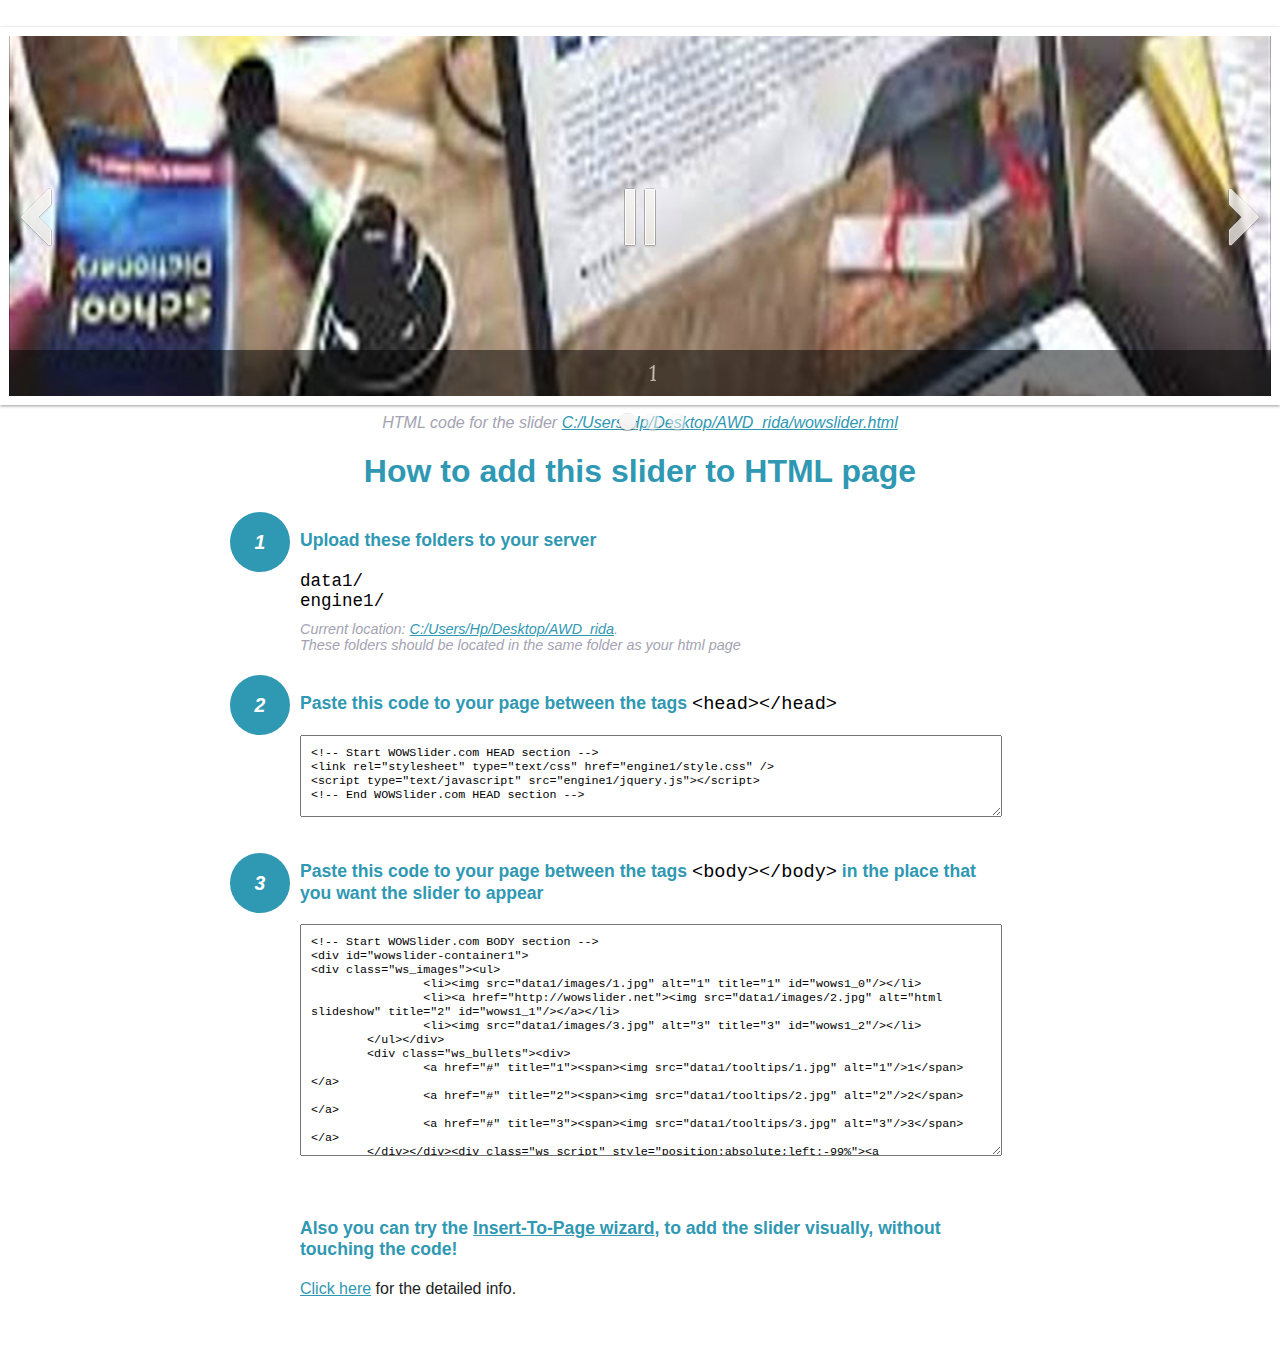
<file: wowslider-howto.html>
<!DOCTYPE html>
<html>
<head>
	<title>WOWSlider</title>
	<meta http-equiv="content-type" content="text/html; charset=utf-8" />
	<meta name="description" content="WOWSlider" />
	
	<!-- Start WOWSlider.com HEAD section --> <!-- add to the <head> of your page -->
	<link rel="stylesheet" type="text/css" href="engine1/style.css" />
	<script type="text/javascript" src="engine1/jquery.js"></script>
	<!-- End WOWSlider.com HEAD section -->


<style>
.instuction {
	font-family: sans-serif, Arial;
	display: block;
	margin: 0 auto;
	max-width: 820px;
	width: 100%;
	padding: 0 70px;
	color: #222;
	-webkit-box-sizing: border-box;
	-moz-box-sizing: border-box;
	box-sizing: border-box;
}
.instuction h1 img {
	max-width: 170px;
	vertical-align: middle;
	margin-bottom: 10px;
}
.instuction h1 {
	color: #2F98B3;
	text-align: center;
}
.instuction h2 {
	position: relative;
	font-size: 1.1em;
	color: #2F98B3;
	margin-bottom: 20px;
	margin-top: 40px;
}
.instuction h2 span.num {
	position: absolute;
	left: -70px;
	top: -18px;
	display: inline-block;
	vertical-align: middle;
	font-style: italic;
	font-size: 1.1em;
	width: 60px;
	height: 60px;
	line-height: 60px;
	text-align: center;
	background: #2F98B3;
	color: #fff;
	border-radius: 50%;
}
.instuction .mono {
	color: #000;
	font-family: monospace;
	font-size: 1.3em;
	font-weight: normal;
}
.instuction li.mono {
	font-size: 1.5em;
}

.instuction ul {
	font-size: 0.9em;
	margin-top: 0;
	padding-left: 0;
	list-style: none;
}
.instuction .note {
	color: #A3A3B2;
	font-style: italic;
	padding-top: 10px;
}
.instuction p.note {
	text-align: center;
	padding-top: 0;
	margin-top: 4px;
}
.instuction textarea {
	font-size: 0.9em;
	min-height: 60px;
	padding: 10px;
	margin: 0;
	overflow: auto;
	max-width: 100%;
	width: 100%;
}
.instuction a,
.instuction a:visited {
	color: #2F98B3;
}
</style>


</head>
<body style="margin:auto">

<br>

<!-- Start WOWSlider.com BODY section --> <!-- add to the <body> of your page -->
<div id="wowslider-container1">
<div class="ws_images"><ul>
		<li><img src="data1/images/1.jpg" alt="1" title="1" id="wows1_0"/></li>
		<li><a href="http://wowslider.net"><img src="data1/images/2.jpg" alt="html slideshow" title="2" id="wows1_1"/></a></li>
		<li><img src="data1/images/3.jpg" alt="3" title="3" id="wows1_2"/></li>
	</ul></div>
	<div class="ws_bullets"><div>
		<a href="#" title="1"><span><img src="data1/tooltips/1.jpg" alt="1"/>1</span></a>
		<a href="#" title="2"><span><img src="data1/tooltips/2.jpg" alt="2"/>2</span></a>
		<a href="#" title="3"><span><img src="data1/tooltips/3.jpg" alt="3"/>3</span></a>
	</div></div><div class="ws_script" style="position:absolute;left:-99%"><a href="http://wowslider.net">javascript slideshow</a> by WOWSlider.com v8.8</div>
<div class="ws_shadow"></div>
</div>	
<script type="text/javascript" src="engine1/wowslider.js"></script>
<script type="text/javascript" src="engine1/script.js"></script>
<!-- End WOWSlider.com BODY section -->


<div class="instuction">
	<p class="note">HTML code for the slider <a href="file:///C:/Users/Hp/Desktop/AWD_rida/wowslider.html">C:/Users/Hp/Desktop/AWD_rida/wowslider.html</a></p>

	<h1>
		How to add this slider to HTML page
	</h1>

	<h2><span class="num">1</span> Upload these folders to your server</h2>
	<ul>
		<li class="mono">data1/</li>
		<li class="mono">engine1/</li>
		<li class="note">Current location: <a href="file:///C:/Users/Hp/Desktop/AWD_rida">C:/Users/Hp/Desktop/AWD_rida</a>. <br>These folders should be located in the same folder as your html page</li>
	</ul>

	<h2><span class="num">2</span> Paste this code to your page between the tags <span class="mono">&lt;head&gt;&lt;/head&gt;</span></h2>
	<textarea onclick="this.select()">&lt;!-- Start WOWSlider.com HEAD section --&gt;
&lt;link rel=&quot;stylesheet&quot; type=&quot;text/css&quot; href=&quot;engine1/style.css&quot; /&gt;
&lt;script type=&quot;text/javascript&quot; src=&quot;engine1/jquery.js&quot;&gt;&lt;/script&gt;
&lt;!-- End WOWSlider.com HEAD section --&gt;</textarea>


	<h2><span class="num" style="top: -8px;">3</span> Paste this code to your page between the tags <span class="mono">&lt;body&gt;&lt;/body&gt;</span> in the place that you want the slider to appear</h2>
	<textarea onclick="this.select()" rows="15">&lt;!-- Start WOWSlider.com BODY section --&gt;
&lt;div id=&quot;wowslider-container1&quot;&gt;
&lt;div class=&quot;ws_images&quot;&gt;&lt;ul&gt;
		&lt;li&gt;&lt;img src=&quot;data1/images/1.jpg&quot; alt=&quot;1&quot; title=&quot;1&quot; id=&quot;wows1_0&quot;/&gt;&lt;/li&gt;
		&lt;li&gt;&lt;a href=&quot;http://wowslider.net&quot;&gt;&lt;img src=&quot;data1/images/2.jpg&quot; alt=&quot;html slideshow&quot; title=&quot;2&quot; id=&quot;wows1_1&quot;/&gt;&lt;/a&gt;&lt;/li&gt;
		&lt;li&gt;&lt;img src=&quot;data1/images/3.jpg&quot; alt=&quot;3&quot; title=&quot;3&quot; id=&quot;wows1_2&quot;/&gt;&lt;/li&gt;
	&lt;/ul&gt;&lt;/div&gt;
	&lt;div class=&quot;ws_bullets&quot;&gt;&lt;div&gt;
		&lt;a href=&quot;#&quot; title=&quot;1&quot;&gt;&lt;span&gt;&lt;img src=&quot;data1/tooltips/1.jpg&quot; alt=&quot;1&quot;/&gt;1&lt;/span&gt;&lt;/a&gt;
		&lt;a href=&quot;#&quot; title=&quot;2&quot;&gt;&lt;span&gt;&lt;img src=&quot;data1/tooltips/2.jpg&quot; alt=&quot;2&quot;/&gt;2&lt;/span&gt;&lt;/a&gt;
		&lt;a href=&quot;#&quot; title=&quot;3&quot;&gt;&lt;span&gt;&lt;img src=&quot;data1/tooltips/3.jpg&quot; alt=&quot;3&quot;/&gt;3&lt;/span&gt;&lt;/a&gt;
	&lt;/div&gt;&lt;/div&gt;&lt;div class=&quot;ws_script&quot; style=&quot;position:absolute;left:-99%&quot;&gt;&lt;a href=&quot;http://wowslider.net&quot;&gt;javascript slideshow&lt;/a&gt; by WOWSlider.com v8.8&lt;/div&gt;
&lt;div class=&quot;ws_shadow&quot;&gt;&lt;/div&gt;
&lt;/div&gt;	
&lt;script type=&quot;text/javascript&quot; src=&quot;engine1/wowslider.js&quot;&gt;&lt;/script&gt;
&lt;script type=&quot;text/javascript&quot; src=&quot;engine1/script.js&quot;&gt;&lt;/script&gt;
&lt;!-- End WOWSlider.com BODY section --&gt;</textarea>

<br><br>
<h2>Also you can try the <a href="http://wowslider.com/help/add-wowslider-to-page-2.html" target="_blank">Insert-To-Page wizard</a>, to add the slider visually, without touching the code!</h2>
<p>
	<a href="http://wowslider.com/help/add-wowslider-to-page-2.html" target="_blank">Click here</a> for the detailed info.
</p>
</div>

<br><br>
</body>
</html>
</file>
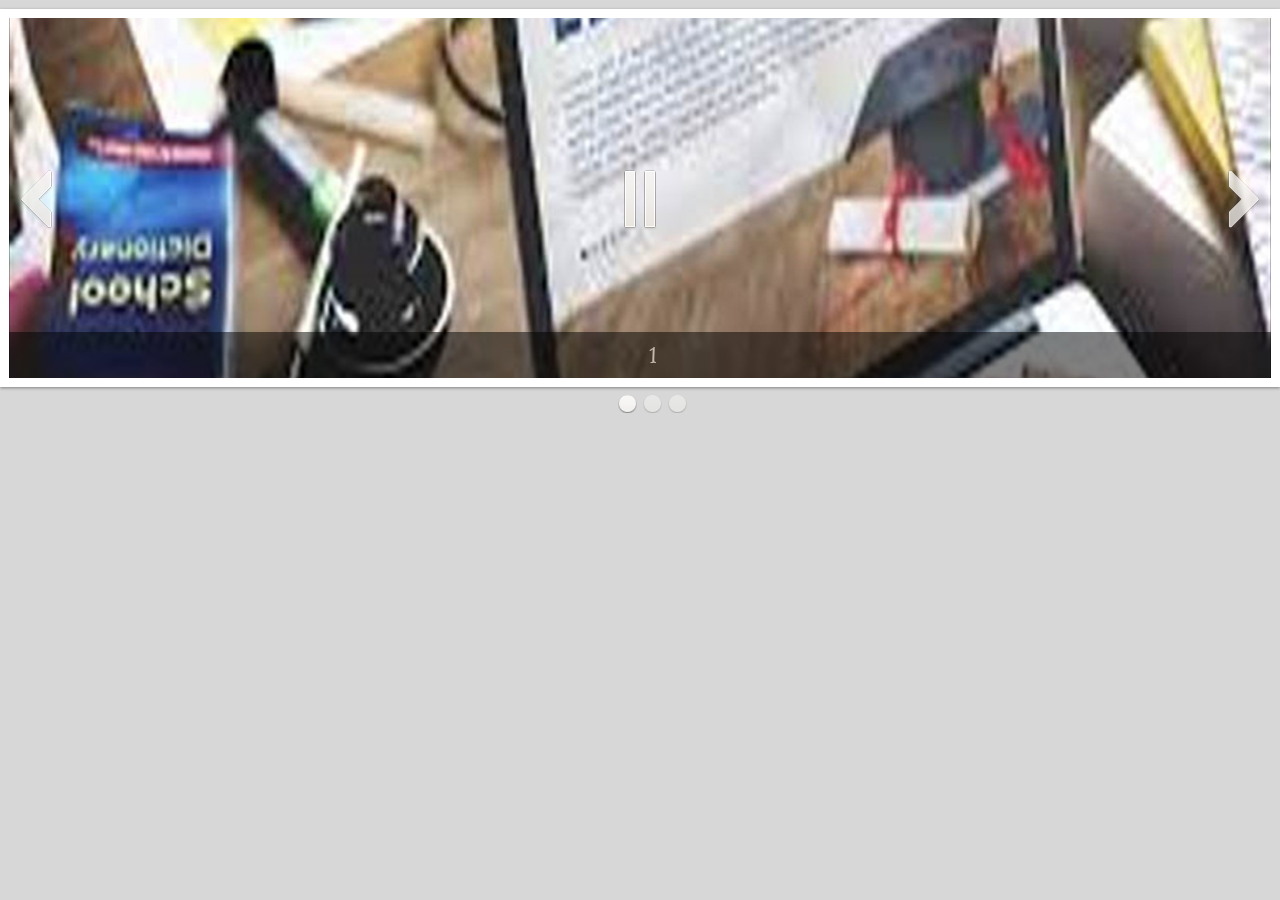
<file: wowslider.html>
<!DOCTYPE html>
<html>
<head>
	<title>Javascript slideshow</title>
	<meta http-equiv="content-type" content="text/html; charset=utf-8" />
	<meta name="description" content="Made with WOW Slider - Create beautiful, responsive image sliders in a few clicks. Awesome skins and animations. Javascript slideshow" />
	
	<!-- Start WOWSlider.com HEAD section --> <!-- add to the <head> of your page -->
	<link rel="stylesheet" type="text/css" href="engine1/style.css" />
	<script type="text/javascript" src="engine1/jquery.js"></script>
	<!-- End WOWSlider.com HEAD section -->

</head>
<body style="background-color:#d7d7d7;margin:0">
	
	<!-- Start WOWSlider.com BODY section --> <!-- add to the <body> of your page -->
	<div id="wowslider-container1">
	<div class="ws_images"><ul>
		<li><img src="data1/images/1.jpg" alt="1" title="1" id="wows1_0"/></li>
		<li><a href="http://wowslider.net"><img src="data1/images/2.jpg" alt="html slideshow" title="2" id="wows1_1"/></a></li>
		<li><img src="data1/images/3.jpg" alt="3" title="3" id="wows1_2"/></li>
	</ul></div>
	<div class="ws_bullets"><div>
		<a href="#" title="1"><span><img src="data1/tooltips/1.jpg" alt="1"/>1</span></a>
		<a href="#" title="2"><span><img src="data1/tooltips/2.jpg" alt="2"/>2</span></a>
		<a href="#" title="3"><span><img src="data1/tooltips/3.jpg" alt="3"/>3</span></a>
	</div></div><div class="ws_script" style="position:absolute;left:-99%"><a href="http://wowslider.net">javascript slideshow</a> by WOWSlider.com v8.8</div>
	<div class="ws_shadow"></div>
	</div>	
	<script type="text/javascript" src="engine1/wowslider.js"></script>
	<script type="text/javascript" src="engine1/script.js"></script>
	<!-- End WOWSlider.com BODY section -->

</body>
</html>
</file>
<file: engine1/style.css>
/*
 *	generated by WOW Slider 8.8
 *	template Studio
 */
@import url(https://fonts.googleapis.com/css?family=Simonetta&subset=latin,latin-ext);
#wowslider-container1 { 
	display: table;
	zoom: 1; 
	position: relative;
	width: 100%;
	max-width: 100%;
	max-height:360px;
	margin:9px auto 9px;
	z-index:90;
	text-align:left; /* reset align=center */
	font-size: 10px;
	text-shadow: none; /* fix some user styles */

	/* reset box-sizing (to boostrap friendly) */
	-webkit-box-sizing: content-box;
	-moz-box-sizing: content-box;
	box-sizing: content-box; 
}
* html #wowslider-container1{ width:640px }
#wowslider-container1 .ws_images ul{
	position:relative;
	width: 10000%; 
	height:100%;
	left:0;
	list-style:none;
	margin:0;
	padding:0;
	border-spacing:0;
	overflow: visible;
	/*table-layout:fixed;*/
}
#wowslider-container1 .ws_images ul li{
	position: relative;
	width:1%;
	height:100%;
	line-height:0; /*opera*/
	overflow: hidden;
	float:left;
	/*font-size:0;*/
	padding:0 0 0 0 !important;
	margin:0 0 0 0 !important;
}

#wowslider-container1 .ws_images{
	position: relative;
	left:0;
	top:0;
	height:100%;
	max-height:360px;
	max-width: 100%;
	vertical-align: top;
	border:9px solid #FFFFFF;
	overflow: hidden;
}
#wowslider-container1 .ws_images ul a{
	width:100%;
	height:100%;
	max-height:360px;
	display:block;
	color:transparent;
}
#wowslider-container1 img{
	max-width: none !important;
}
#wowslider-container1 .ws_images .ws_list img,
#wowslider-container1 .ws_images > div > img{
	width:100%;
	border:none 0;
	max-width: none;
	padding:0;
	margin:0;
}
#wowslider-container1 .ws_images > div > img {
	max-height:360px;
}

#wowslider-container1 .ws_images iframe {
	position: absolute;
	z-index: -1;
}

#wowslider-container1 .ws-title > div {
	display: inline-block !important;
}

#wowslider-container1 a{ 
	text-decoration: none; 
	outline: none; 
	border: none; 
}

#wowslider-container1  .ws_bullets { 
	float: left;
	position:absolute;
	z-index:70;
}
#wowslider-container1  .ws_bullets div{
	position:relative;
	float:left;
	font-size: 0px;
}
/* compatibility with Joomla styles */
#wowslider-container1  .ws_bullets a {
	line-height: 0;
}

#wowslider-container1  .ws_script{
	display:none;
}
#wowslider-container1 sound, 
#wowslider-container1 object{
	position:absolute;
}

/* prevent some of users reset styles */
#wowslider-container1 .ws_effect {
	position: static;
	width: 100%;
	height: 100%;
}

#wowslider-container1 .ws_photoItem {
	border: 2em solid #fff;
	margin-left: -2em;
	margin-top: -2em;
}
#wowslider-container1 .ws_cube_side {
	background: #A6A5A9;
}


#wowslider-container1.ws_gestures {
	cursor: -webkit-grab;
	cursor: -moz-grab;
	cursor: url("[data-uri]"), move;
}
#wowslider-container1.ws_gestures.ws_grabbing {
	cursor: -webkit-grabbing;
	cursor: -moz-grabbing;
	cursor: url("[data-uri]"), move;
}

/* hide controls when video start play */
#wowslider-container1.ws_video_playing .ws_bullets,
#wowslider-container1.ws_video_playing .ws_fullscreen,
#wowslider-container1.ws_video_playing .ws_next,
#wowslider-container1.ws_video_playing .ws_prev {
	display: none;
}


/* youtube/vimeo buttons */
#wowslider-container1 .ws_video_btn {
	position: absolute;
	display: none;
	cursor: pointer;
	top: 0;
	left: 0;
	width: 100%;
	height: 100%;
	z-index: 55;
}
#wowslider-container1 .ws_video_btn.ws_youtube,
#wowslider-container1 .ws_video_btn.ws_vimeo {
	display: block;
}
#wowslider-container1 .ws_video_btn div {
	position: absolute;
	background-image: url(./playvideo.png);
	background-size: 200%;
	top: 50%;
	left: 50%;
	width: 7em;
	height: 5em;
	margin-left: -3.5em;
	margin-top: -2.5em;
}
#wowslider-container1 .ws_video_btn.ws_youtube div {
	background-position: 0 0;
}
#wowslider-container1 .ws_video_btn.ws_youtube:hover div {
	background-position: 100% 0;
}
#wowslider-container1 .ws_video_btn.ws_vimeo div {
	background-position: 0 100%;
}
#wowslider-container1 .ws_video_btn.ws_vimeo:hover div {
	background-position: 100% 100%;
}

#wowslider-container1 .ws_playpause.ws_hide {
	display: none !important;
}
#wowslider-container1  .ws_bullets { 
	padding: 10px; 
}
#wowslider-container1 .ws_bullets a { 
	margin-left:5px;
	width:20px;
	height:19px;
	background: url(./bullet.png) left top;
	float: left; 
	text-indent: -4000px; 
	position:relative;
	color:transparent;
}
#wowslider-container1 .ws_bullets a.ws_selbull, #wowslider-container1 .ws_bullets a:hover{
	background-position: 0 100%; 
}
#wowslider-container1 a.ws_next, #wowslider-container1 a.ws_prev {
	background-size: 200%;

	position:absolute;
	top:50%;
	margin-top:-2.8em;
	z-index:60;
	height: 6em;
	width: 3.4em;
	background-image: url(./arrows.png);
	opacity: 0.8; 
}
#wowslider-container1 a.ws_next{
	background-position: 100% 0;
	right:1em;
}
#wowslider-container1 a.ws_prev {
	left:1em;
	background-position: 0 0; 
}
#wowslider-container1 a.ws_next:hover{
	background-position: 100% 100%;
	opacity: 1; 
}
#wowslider-container1 a.ws_prev:hover {
	background-position: 0 100%; 
	opacity: 1; 
}

/*playpause*/
#wowslider-container1 .ws_playpause {
    width: 3.4em;
    height: 6em;
    position: absolute;
    top: 50%;
    left: 50%;
    margin-left: -1.7em;
    margin-top: -2.8em;
    z-index: 59;
}

#wowslider-container1 .ws_pause {
	background-size: 100%;
    background-image: url(./pause.png);
}

#wowslider-container1 .ws_play {
	background-size: 100%;
    background-image: url(./play.png);
}

#wowslider-container1 .ws_pause:hover, #wowslider-container1 .ws_play:hover {
    background-position: 100% 100% !important;
}
/* bottom center */
#wowslider-container1  .ws_bullets {
	bottom:-45px;
	left:50%;
}
#wowslider-container1  .ws_bullets div{
	left:-50%;
}
/* separate */
#wowslider-container1 .ws-title{
	position: absolute;
    font: 2.4em 'Simonetta', Comic Sans MS, cursive;
	bottom:0;
	left: 0;
	z-index: 50;
	padding:0.4em 1%;
	color: #ffffff;
	text-transform:none; 
	background:#000000;
	line-height: 1.1em;
	text-align: center; 
	font-weight: normal;
	width: 98%; 
	border-radius:0;
	opacity:0.5;
	filter:progid:DXImageTransform.Microsoft.Alpha(opacity=50);	
	
}
#wowslider-container1 .ws-title div{
	padding:0.35em 0;
	font-size: 0.625em;
	text-transform:none; 
	line-height: 1.15em;
}
#wowslider-container1:hover .ws-title {
	opacity:0.8;
}#wowslider-container1 .ws_images > ul{
	animation: wsBasic 12s infinite;
	-moz-animation: wsBasic 12s infinite;
	-webkit-animation: wsBasic 12s infinite;
}
@keyframes wsBasic{0%{left:-0%} 16.67%{left:-0%} 33.33%{left:-100%} 50%{left:-100%} 66.67%{left:-200%} 83.33%{left:-200%} }
@-moz-keyframes wsBasic{0%{left:-0%} 16.67%{left:-0%} 33.33%{left:-100%} 50%{left:-100%} 66.67%{left:-200%} 83.33%{left:-200%} }
@-webkit-keyframes wsBasic{0%{left:-0%} 16.67%{left:-0%} 33.33%{left:-100%} 50%{left:-100%} 66.67%{left:-200%} 83.33%{left:-200%} }

#wowslider-container1 .ws_images {
	-webkit-box-shadow: 0 1px 1px #FFFFFF inset, 0 1px 3px rgba(0, 0, 0, 0.4);
	 box-shadow: 0 1px 1px #FFFFFF inset, 0 1px 3px rgba(0, 0, 0, 0.4); 
}
#wowslider-container1 .ws_bullets  a img{
	text-indent:0;
	display:block;
	bottom:16px;
	left:-43px;
	visibility:hidden;
	position:absolute;
    border: 5px solid #ffffff;
	-moz-box-shadow: 0 0 5px #000000;
    box-shadow: 0 0 5px #000000; 
	max-width:none;
}
#wowslider-container1 .ws_bullets a:hover img{
	visibility:visible;
}

#wowslider-container1 .ws_bulframe div div{
	height:48px;
	overflow:visible;
	position:relative;
}
#wowslider-container1 .ws_bulframe div {
	left:0;
	overflow:hidden;
	position:relative;
	width:85px;
	background-color:#ffffff;
}
#wowslider-container1  .ws_bullets .ws_bulframe{
	display:none;
	bottom:24px;
	overflow:visible;
	position:absolute;
	cursor:pointer;
    border: 5px solid #ffffff;
	-moz-box-shadow: 0 0 5px #000000;
    box-shadow: 0 0 5px #000000; 
}
#wowslider-container1 .ws_bulframe span{
	display:block;
	position:absolute;
	bottom:-10px;
	margin-left:-3px;
	left:43px;
	background:url(./triangle.png);
	width:15px;
	height:6px;
}#wowslider-container1 .ws_bulframe div div{
	height: auto;
}

@media all and (max-width:760px) {
	#wowslider-container1 .ws_fullscreen {
		display: block;
	}
}
@media all and (max-width:400px){
	#wowslider-container1 .ws_controls,
	#wowslider-container1 .ws_bullets,
	#wowslider-container1 .ws_thumbs{
		display: none
	}
}
</file>
